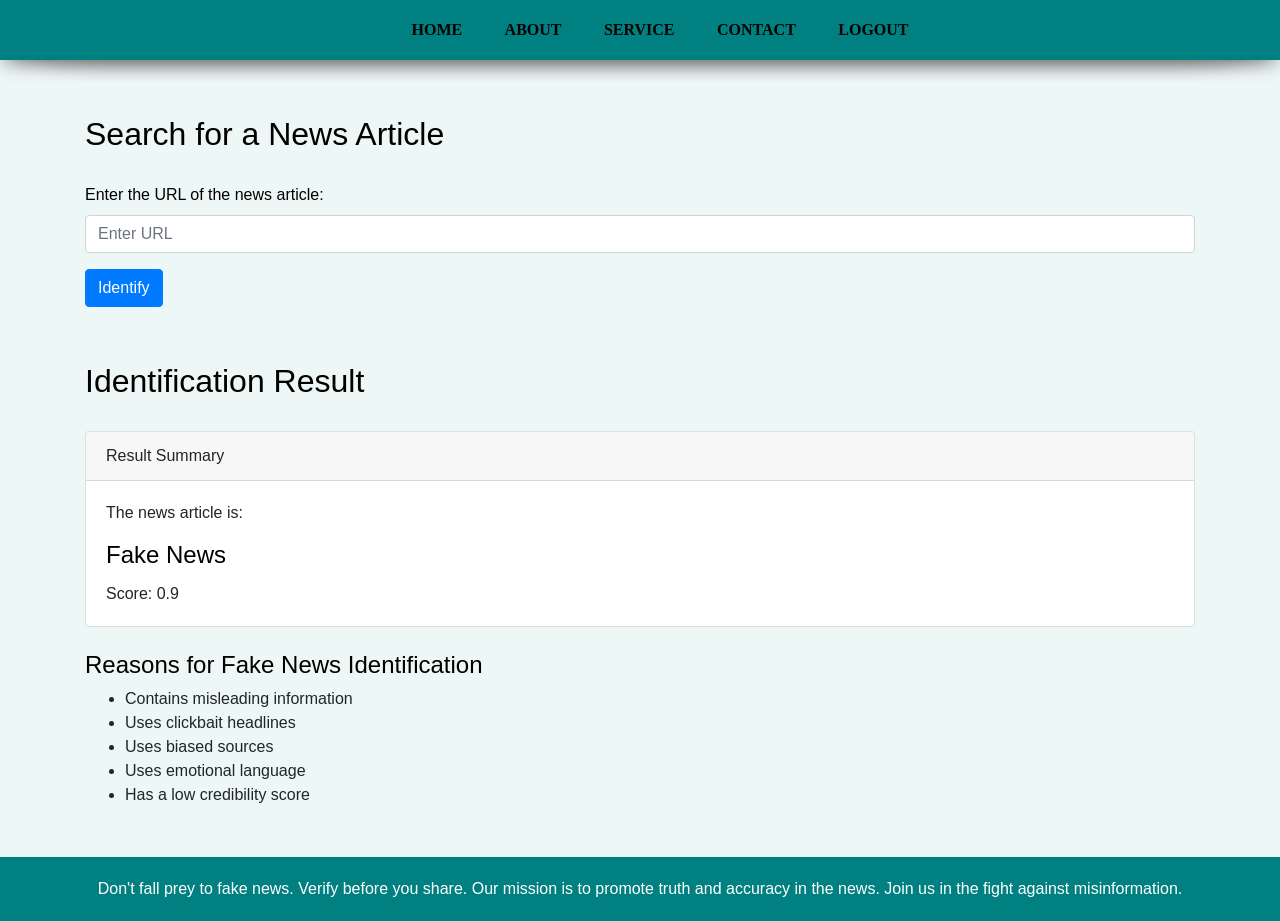
<file: index.html>
<!DOCTYPE html>
<html>
<head>
	<title>VeracityVerse</title>
	<meta charset="utf-8">
	<meta name="viewport" content="width=device-width, initial-scale=1">
	<link rel="stylesheet" href="https://maxcdn.bootstrapcdn.com/bootstrap/4.5.2/css/bootstrap.min.css">
	<script src="https://ajax.googleapis.com/ajax/libs/jquery/3.5.1/jquery.min.js"></script>
	<script src="https://cdnjs.cloudflare.com/ajax/libs/popper.js/1.16.0/umd/popper.min.js"></script>
	<script src="https://maxcdn.bootstrapcdn.com/bootstrap/4.5.2/js/bootstrap.min.js"></script>

	<link rel="stylesheet" href="css/index.css"/>
</head>
<body>

	<header>
        <div class="wrapper_home">
            <nav class="shadow">
                <ul>
                    <li><a href="">Home</a></li>
                    <li><a href="">About</a></li>
                    <li><a href="">Service</a></li>
                    <li><a href="">Contact</a></li>
                    <li><a href="">Logout</a></li>
                </ul>
            </nav>
        </div>
    </header>

	<!-- Search form -->
	<div class="container mt-4">
		<h2>Search for a News Article</h2>
		<form action="#" method="post">
			<div class="form-group">
				<label for="search-url">Enter the URL of the news article:</label>
				<input type="text" class="form-control" id="search-url" placeholder="Enter URL" name="search-url">
			</div>
			<button type="submit" class="btn btn-primary">Identify</button>
		</form>
	</div>

	<!-- Identification result -->
	<div class="container mt-4">
		<h2>Identification Result</h2>
		<div class="card">
			<div class="card-header">
				Result Summary
			</div>
			<div class="card-body">
				<p class="card-text">The news article is:</p>
				<h4 class="card-title" style="color:black;">Fake News</h4>
				<p class="card-text">Score: 0.9</p>
			</div>
		</div>
		<div class="mt-4">
			<h4>Reasons for Fake News Identification</h4>
			<ul>
				<li>Contains misleading information</li>
				<li>Uses clickbait headlines</li>
				<li>Uses biased sources</li>
				<li>Uses emotional language</li>
				<li>Has a low credibility score</li>
			</ul>
		</div>
	</div>

	<footer>
		<div class="container_ft">
		  <p>Don't fall prey to fake news. Verify before you share. Our mission is to promote truth and accuracy in the news. Join us in the fight against misinformation.</p>
		</div>
	</footer>
	  

</body>
</html>
</file>
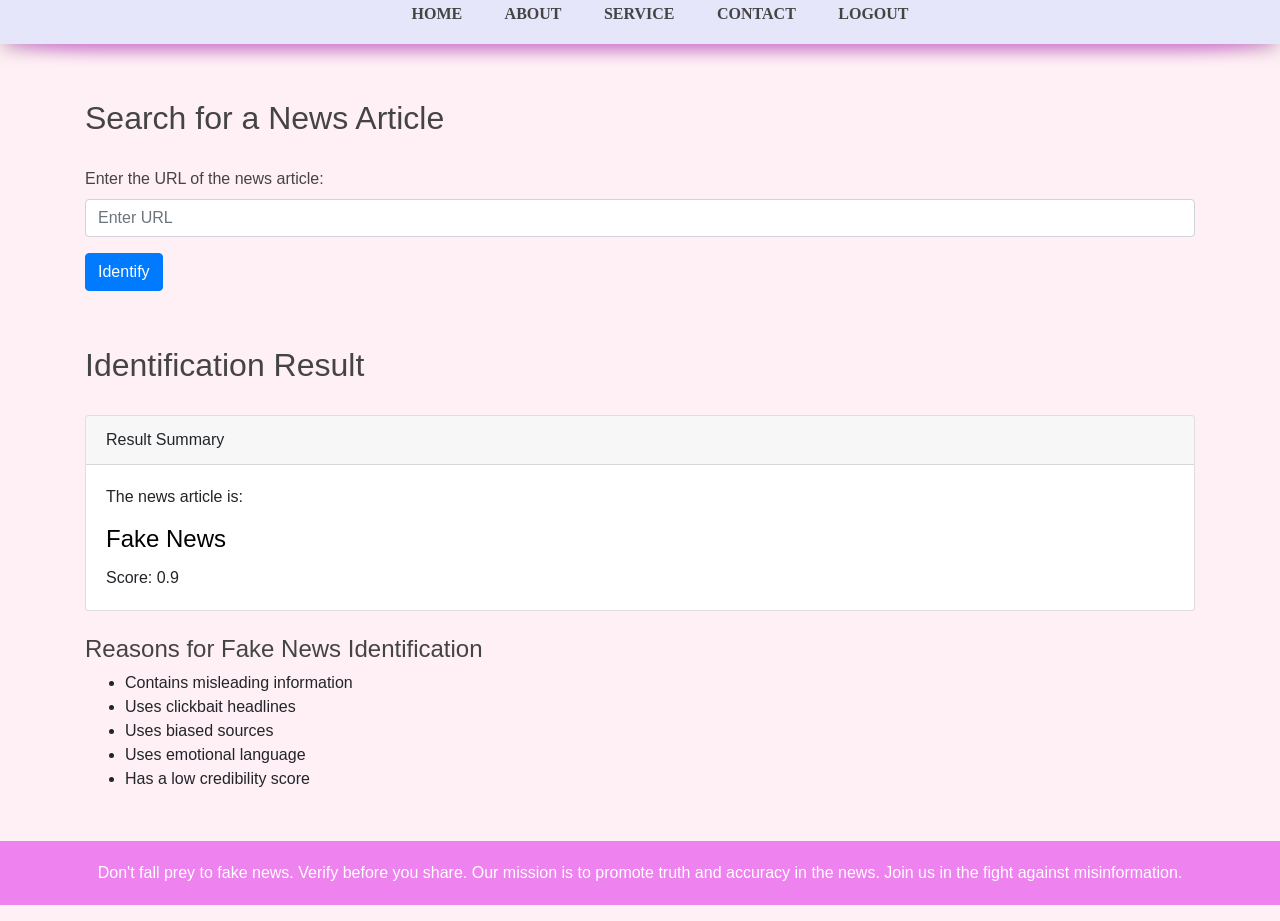
<file: search.html>
<!DOCTYPE html>
<html>
<head>
	<title>VeracityVerse</title>
	<meta charset="utf-8">
	<meta name="viewport" content="width=device-width, initial-scale=1">
	<link rel="stylesheet" href="https://maxcdn.bootstrapcdn.com/bootstrap/4.5.2/css/bootstrap.min.css">
	<script src="https://ajax.googleapis.com/ajax/libs/jquery/3.5.1/jquery.min.js"></script>
	<script src="https://cdnjs.cloudflare.com/ajax/libs/popper.js/1.16.0/umd/popper.min.js"></script>
	<script src="https://maxcdn.bootstrapcdn.com/bootstrap/4.5.2/js/bootstrap.min.js"></script>

	<link rel="stylesheet" href="search.css"/>
</head>
<body>

	<header>
        <div class="wrapper_home">
            <nav class="shadow">
                <ul>
                    <li><a href="">Home</a></li>
                    <li><a href="">About</a></li>
                    <li><a href="">Service</a></li>
                    <li><a href="">Contact</a></li>
                    <li><a href="">Logout</a></li>
                </ul>
            </nav>
        </div>
    </header>

	<!-- Search form -->
	<div class="container mt-4">
		<h2>Search for a News Article</h2>
		<form action="#" method="post">
			<div class="form-group">
				<label for="search-url">Enter the URL of the news article:</label>
				<input type="text" class="form-control" id="search-url" placeholder="Enter URL" name="search-url">
			</div>
			<button type="submit" class="btn btn-primary">Identify</button>
		</form>
	</div>

	<!-- Identification result -->
	<div class="container mt-4">
		<h2>Identification Result</h2>
		<div class="card">
			<div class="card-header">
				Result Summary
			</div>
			<div class="card-body">
				<p class="card-text">The news article is:</p>
				<h4 class="card-title" style="color:black;">Fake News</h4>
				<p class="card-text">Score: 0.9</p>
			</div>
		</div>
		<div class="mt-4">
			<h4>Reasons for Fake News Identification</h4>
			<ul>
				<li>Contains misleading information</li>
				<li>Uses clickbait headlines</li>
				<li>Uses biased sources</li>
				<li>Uses emotional language</li>
				<li>Has a low credibility score</li>
			</ul>
		</div>
	</div>

	<footer>
		<div class="container_ft">
		  <p>Don't fall prey to fake news. Verify before you share. Our mission is to promote truth and accuracy in the news. Join us in the fight against misinformation.</p>
		</div>
	</footer>
	  

</body>
</html>
</file>
<file: css/index.css>
body{
    margin:0px;
    padding: 0px;
    background: #edf7f6;
    text-align: start;
}

/*                                             HEADER                                                       */

nav{
    width: 100%;
    margin: auto;
    position: relative;
    text-align: center;
    height: 60px;
    background: teal;
}

nav ul{
    list-style: none;
}

nav ul li{
    display: inline-block;
    padding: 15px 0;
}

nav ul li a{
    text-decoration: none;
    line-height: 30px;
    text-transform: uppercase;
    padding: 19px;
    color: black;
    font-weight: bold;
    font-family: poppins;
}

nav ul li a:hover{
    background: turquoise;
    color: navy;
    transition: .6s;
    text-decoration: none;
}

.shadow{
    position: relative;
    box-shadow: 0 1px 4px rgba(0, 0, 0, 0.8), 0 0 40px rgba(0, 0, 0, 0.3) inset;
}

.shadow:before,
.shadow:after{
    content:'';
    position: absolute;
    z-index: -1;
    box-shadow: 0 0 20px grey;
    top: 50%;
    bottom: 0;
    left: 10px;
    right: 10px;
    border-radius: 100px / 10px;
}

/*        body         */

h2,h4,form{
    color:black;
}

h2{
    margin: 55px 0px 30px 0px;
}

/* Footer */

footer {
  background-color: teal;
  padding: 20px;
  margin-top: 50px;
  text-align: center;
}

.container_ft {
  max-width: 1200px;
  margin: 0 auto;
}

footer p {
  font-size: 16px;
  line-height: 24px;
  margin: 0;
  color: white;
}
</file>
<file: search.css>
body{
    margin:0px;
    padding: 0px;
    background:lavenderblush;
    text-align: start;
}

/*                                             HEADER                                                       */

nav{
    width: 100%;
    margin: auto;
    position: relative;
    text-align: center;
    height: 60px;
    margin-top: -1em;
    background: lavender;
}

nav ul{
    list-style: none;
}

nav ul li{
    display: inline-block;
    padding: 15px 0;
}

nav ul li a{
    text-decoration: none;
    line-height: 30px;
    text-transform: uppercase;
    padding: 19px;
    color: #444;
    font-weight: bold;
    font-family: poppins;
}

nav ul li a:hover{
    background: darkmagenta;
    color: white;
    transition: .6s;
    text-decoration: none;
}

.shadow{
    position: relative;
    box-shadow: 0 1px 4px purple, 0 0 40px purple inset;
}

.shadow:before,
.shadow:after{
    content:'';
    position: absolute;
    z-index: -1;
    box-shadow: 0 0 20px violet;
    top: 50%;
    bottom: 0;
    left: 10px;
    right: 10px;
    border-radius: 100px / 10px;
}

/*        body         */

h2,h4,form{
    color:#444;
}

h2{
    margin: 55px 0px 30px 0px;
}

/* Footer */

footer {
  background-color: violet;
  padding: 20px;
  margin-top: 50px;
  text-align: center;
}

.container_ft {
  max-width: 1200px;
  margin: 0 auto;
}

footer p {
  font-size: 16px;
  line-height: 24px;
  margin: 0;
  color: white;
}
</file>
